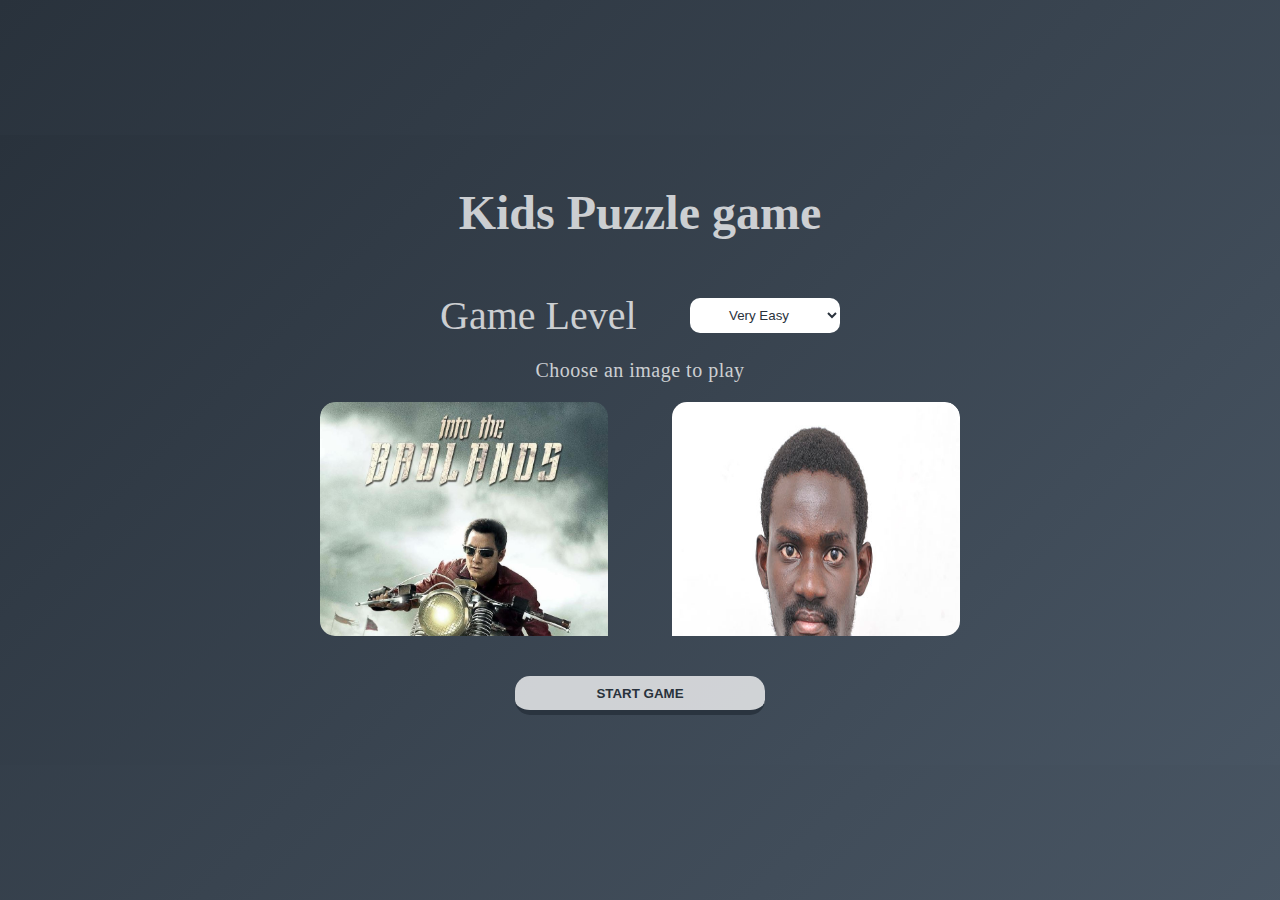
<file: index.html>
<!DOCTYPE html>
<html lang="en">
<head>
    <meta charset="UTF-8">
    <meta name="viewport" content="width=device-width, initial-scale=1.0">
    <link rel="stylesheet" href="./style.css">
    <script src="./script.js"></script>
    <title>JIGSAW</title>
</head>
<body id="body">
    <canvas id="rootCanvas"></canvas>

    <!-- Start page -->
    <div id="main-container">
        <!-- <h3 id="time">Time here</h3> -->
        <h1 id="game-title">Kids Puzzle game</h1>
        <div id="game-level">
            Game Level
            <select id="game-difficulty">
                <option value="very-easy">Very Easy</option>
                <option value="easy">Easy</option>
                <option value="regular">Regular</option>
                <option value="intermediate">Intermediate</option>
                <option value="hard">Hard</option>
                <option value="very-hard">Very Hard</option>
                <option value="legend">Legend</option>
            </select>
        </div>
        <p id="image-message">Choose an image to play</p>
        <div id="image-preview">
            <!-- <img src="./pic.jpg" class="display-images" alt="">
            <img src="./_RAS0517.JPG" class="display-images" alt="">
            <img src="./pic.jpg" class="display-images" alt="">
            <img src="./pic.jpg" class="display-images" alt="">
            <img src="./pic.jpg" class="display-images" alt="">
            <img src="./pic.jpg" class="display-images" alt="">
            <img src="./pic.jpg" class="display-images" alt=""> -->
        </div>
        <button id="start-game-button" class="button">START GAME</button>
    </div>

    <!-- End Game Page -->
     <div id="end-game-page">
        <div id="content">
            <h3 id="time"></h3>
            <img id="end-game-image" alt="">
            <!-- <button class="button" id="quit-button">QUIT</button> -->
            <button class="button" id="next-game-button">NEXT GAME</button>
        </div>
     </div>
</body>
</html>
</file>
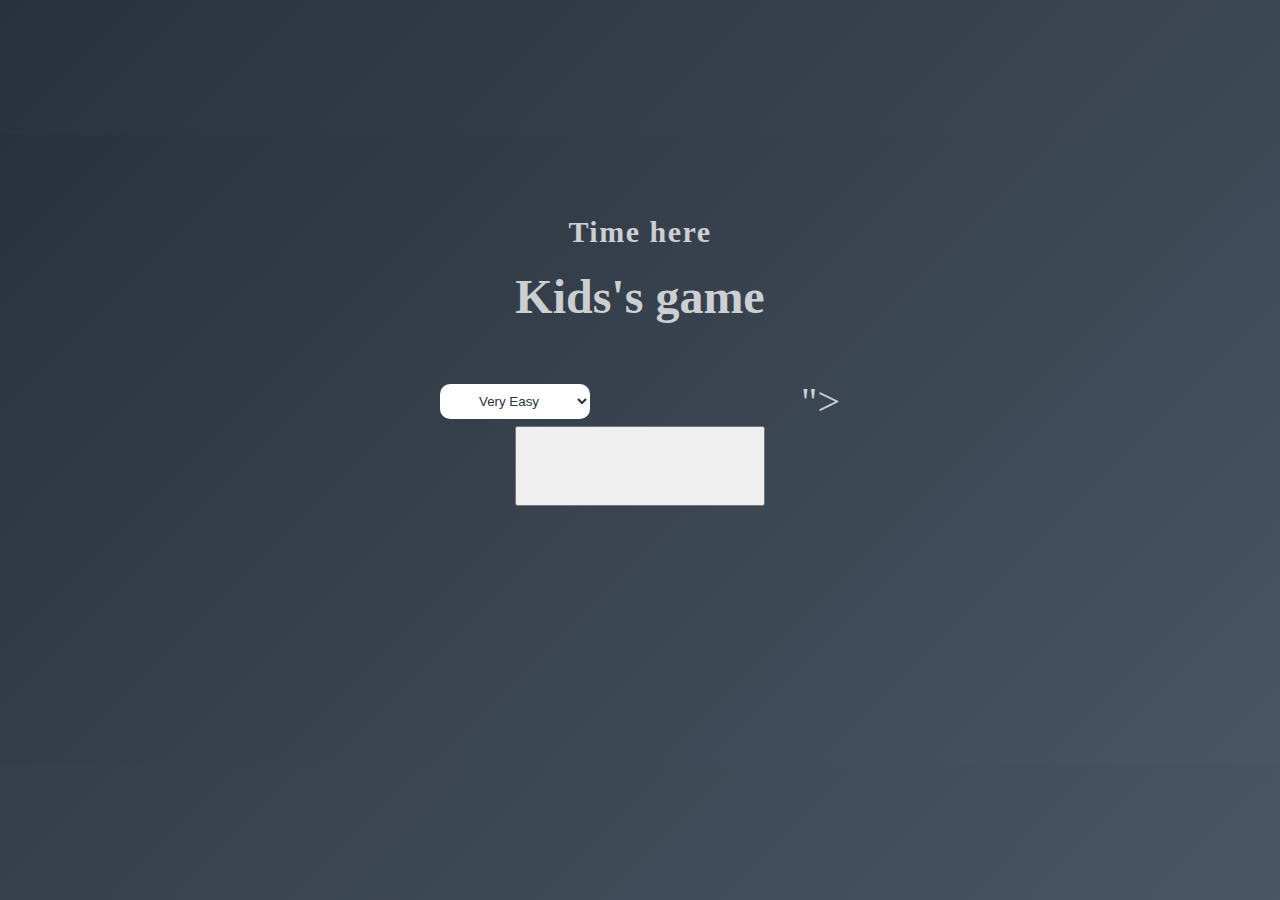
<file: startGamePage.html>
<!DOCTYPE html>
<html lang="en">
<head>
    <meta charset="UTF-8">
    <meta name="viewport" content="width=device-width, initial-scale=1.0">
    <link rel="stylesheet" href="./style.css">
    <script src="./script.js"></script>
    <title>JIGSAW</title>
</head>
<body id="body">
    <div id="main-container">
        <h3 id="time">Time here</h3>
        <h1 id="game-title">Kids's game</h1>
        <div id="game-level">
            <select id="game-difiiculty"> Game Level:
                <option value="very-easy">Very Easy</option>
                <option value="easy">Easy</option>
                <option value="intermediate">Intermediate</option>
                <option value="hard">Hard</option>
                <option value="very-hard">Very Hard</option>
                <option value="legend">Legend</option>
            </select>">
        </div>
        <button id="start-game-button"></button>

    </div>

</body>
</html>
</file>
<file: style.css>
:root {
    margin: 0px;
    box-sizing: border-box;
    padding: 0px;
}

html {
    padding: 0px;
    margin: 0px;
    box-sizing: border-box;
}

body {
    margin: 0px;
    padding: 0px;
    background: linear-gradient(135deg, #29323c, #485563fe);
    overflow: hidden;
    box-sizing: border-box;
    overscroll-behavior: none;
    display: flex;
    align-items: center;
    justify-content: center;
    width: 100%;
    height: 100vh;
    max-height: 100vh;
}

#rootCanvas {
    display: none;
}

#main-container {
    display: flex;
    flex-direction: column;
    align-items: center;
    background: linear-gradient(135deg, #29323c, #485563);
    height: 100vh;
    width: 100%;
    margin-top: 0px;
    box-sizing: border-box;
    padding: 50px 0px;
}


#game-title {
    margin-top: 0px;
    font-size: 48px;
    color: rgba(255, 255, 255, 0.757);
}

#game-level {
    margin-top: 20px;
    font-size: 20px;
    width: 35%;
    height: 25px;
    display: flex;
    justify-content: space-between;
    align-items: center;
    color: rgba(255, 255, 255, 0.757);
}

select {
    width: 120px;
    background-color: white;
    border: white;
    border-radius: 10px;
    height: 25px;
    padding: 0px 0px;
    cursor: pointer;
    color: #29323c;
    text-align: center;
}

select:focus {
    outline: none;
}

select>option {
    background-color: #485563;
    color: rgba(255, 255, 255, 0.757);
    text-align: center;
}

#image-message {
    color: rgba(255, 255, 255, 0.757);
    margin: 20px 0px 0px 0px;
    letter-spacing: 0.5px;
}

#image-preview {
    margin-top: 20px;
    width: 50%;
    height: 250px;
    box-sizing: border-box;
    display: flex;
    flex-wrap: wrap;
    justify-content: space-between;
    overflow-y: scroll;
    border-radius: 15px;
    /* border-bottom-right-radius: 30px; */
}

#image-preview > img {
    width: 45%;
    /* height: 120px; */
    border-radius: 15px;
    margin-bottom: 10px;
}

#image-preview::-webkit-scrollbar {
    /* width: 0px; */
    display: none;
}

.button {
    margin-top: 40px;
    border: none;
    width: 200px;
    height: 40px;
    border-radius: 15px;
    color: #29323c;
    background-color: rgba(255, 255, 255, 0.757);
    text-align: center;
    cursor: pointer;
    transition: 0.3s;
    border-bottom: 5px solid #2a343f;
    font-weight: bold;
}

.button:hover {
    background-color: #485563;
    border: 1px solid rgba(255, 255, 255, 0.757);
    color: rgba(255, 255, 255, 0.757);
    border-bottom: 5px solid rgba(255, 255, 255, 0.757);
}

.image-clicked {
    opacity: 0.5;
}

#end-game-page {
    display: none;
    flex-direction: column;
    justify-content: center;
    align-items: center;
    background: linear-gradient(135deg, #29323c, #485563);;
    width: 100%;
    height: 100vh;
    max-height: 100vh;
    margin-top: 0px;
    box-sizing: border-box;
    padding: 0px 0px;
}


#time {
    font-size: 30px;
    letter-spacing: 0.05em;
    color: rgba(255, 255, 255, 0.757);
    text-align: center;
    margin-bottom: 20px;
}

#content {
    display: flex;
    flex-direction: column;
    align-items: center;
    margin: 0px;
}

#content > img {
    width: 30%;
    /* height: 60%; */
    border-radius: 8px;
    margin-right: 10px;
    /* margin-bottom: 10px; */
}

#quit-button, #next-game-button {
    margin-top: 20px;
}


@media screen and (max-width:425px) {
    body {
        width: 100%;
        height: 100vh;
    }

    #main-container {
        height: 500px;
        margin-top: 0px;
        box-sizing: border-box;
        overflow: hidden;
        overscroll-behavior: none;
        /* border: 1px solid white; */
    }
    
    
    #game-title {
        font-size: 36px;
        margin: 0px;
    }
    
    #game-level {
        margin-top: 20px;
        font-size: 20px;
        width: 240px;
        height: 25px;
    }

    #image-preview {
        margin-top: 20px;
        width: 240px;
        height: 250px;
        box-sizing: border-box;
        display: flex;
        flex-wrap: wrap;
        overflow-y: scroll;
        box-sizing: border-box;
    }
    
    #image-preview > img {
        width: 45%;
        margin-bottom: 10px;
    }

    .button {
        margin-top: 30px;
        border-bottom: 3px solid #2a343f;
    }

    #content > img {
        width: 45%;
        /* height: 60%; */
        border-radius: 8px;
        margin-right: 10px;
        /* margin-bottom: 10px; */
    }
}

@media screen and (min-width:426px) and (max-width: 768px) {
    body {
        width: 100%;
        height: 100vh;
    }

    #main-container {
        height: 600px;
        margin-top: 0px;
        box-sizing: border-box;
        overflow: hidden;
        overscroll-behavior: none;
        /* border: 1px solid white; */
    }
    
    
    #game-title {
        font-size: 36px;
    }
    
    #game-level {
        margin-top: 20px;
        font-size: 20px;
        width: 240px;
        height: 25px;
    }

    #image-preview {
        margin-top: 20px;
        width: 350px;
        height: 300px;
    }
    
    #image-preview > img {
        width: 45%;
        margin-bottom: 10px;
    }

    .button {
        border-bottom: 5px solid #2a343f;
    }
}

@media screen and (min-width: 769px) {
    body {
        width: 100%;
        height: 100vh;
    }

    #main-container {
        height: 70vh;
        margin-top: 0px;
        box-sizing: border-box;
        overflow: hidden;
        overscroll-behavior: none;
        /* border: 1px solid white; */
    }

    #game-level {
        margin-top: 20px;
        font-size: 40px;
        width: 400px;
        height: 50px;
    }

    select {
        width: 150px;
        height: 35px;
    }

    #image-message {
        font-size: 20px;
    }

    #image-preview {
        height: 60vh;
        box-sizing: border-box;
        display: flex;
        flex-wrap: wrap;
        overflow-y: scroll;
        box-sizing: border-box;
    }

    #start-game-button {
        height: 80px;
        width: 250px;
    }
    
    .button {
        margin-top: 40px;
        border: none;
        border-radius: 15px;
        color: #29323c;
        background-color: rgba(255, 255, 255, 0.757);
        text-align: center;
        cursor: pointer;
        transition: 0.3s;
        border-bottom: 5px solid #2a343f;
        font-weight: bold;
    }
    
}

@media screen and (min-width: 1300px) {
    #time {
        font-size: 50px;

    }

    #content > img {
        width: 40%;
        /* height: 60%; */
        border-radius: 8px;
        margin-right: 10px;
        /* margin-bottom: 10px; */
    }
    
    #quit-button, #next-game-button {
        margin-top: 20px;
    }

    .button {
        margin-top: 50px;
        width: 300px;
        height: 60px;
        font-size: larger;
    }
}
</file>
